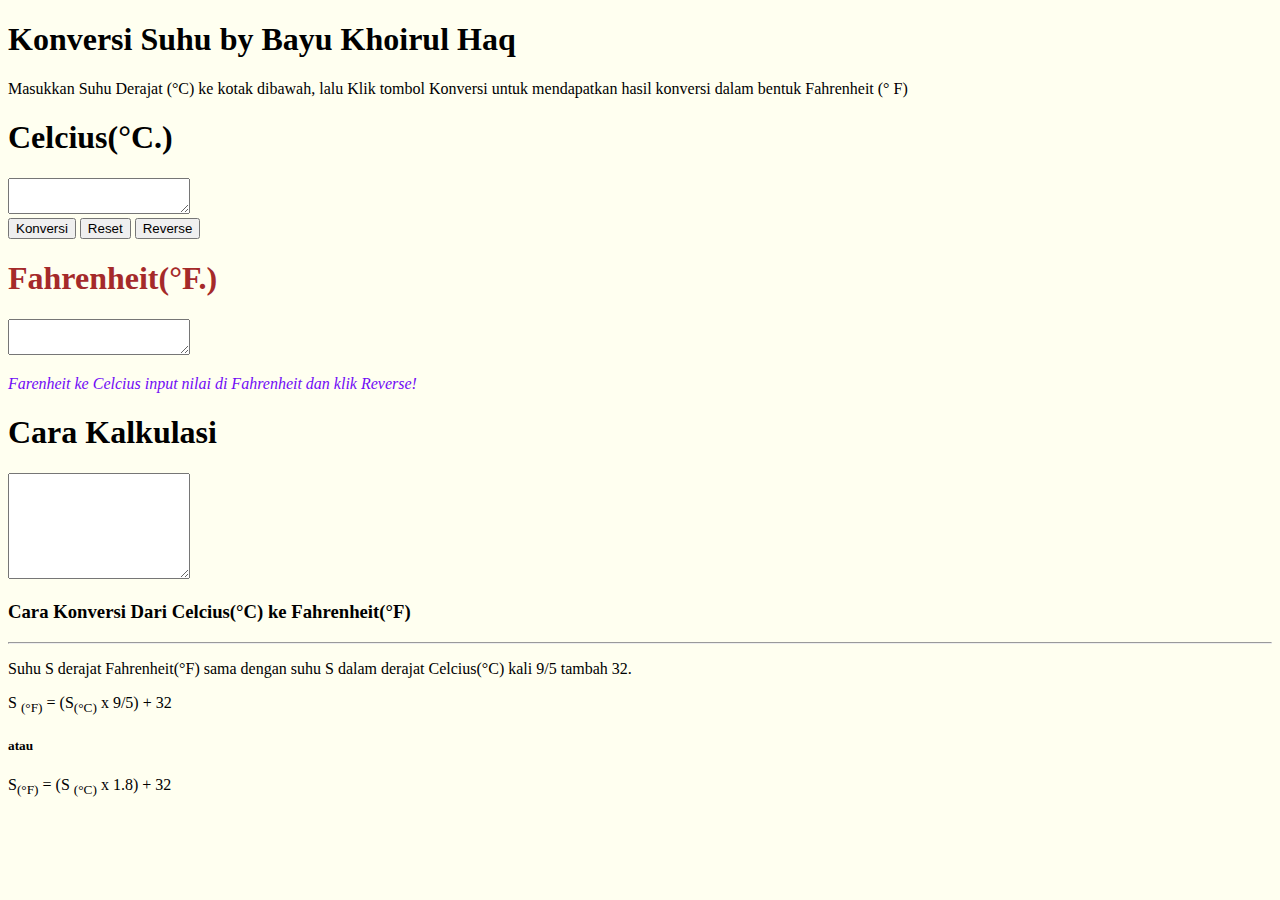
<file: index.html>
<!DOCTYPE html>
<html>
    <head>
        <title>Kalkulator Suhu</title>
    </head>
    <body style="background-color: ivory;">
      <main>
        <h1 class="judul">Konversi Suhu by Bayu Khoirul Haq</h1>
        <p>Masukkan Suhu Derajat (&deg;C) ke kotak dibawah, lalu Klik tombol Konversi untuk mendapatkan hasil konversi dalam bentuk Fahrenheit (&deg; F)</p>
        <section>
          <!-- Kotak Celcius -->
          <div>
            <h1>Celcius(&deg;C.)</h1>
            <textarea id="inptTextCel"></textarea>
          </div>
          <!--Tombol-->
          <button id="btnKonversi" class="button-Submit">Konversi</button>
          <button id="btnReset" class="button-Reset">Reset</button>
          <button id="btnReverse" class="button-Reverse">Reverse</button>
          <!-- Kotak Fahrenheit -->
          <div>
            <h1 style="color: brown;">Fahrenheit(&deg;F.)</h1>
            <textarea id="inptTextFar"></textarea>
            <p style="font-size: 1rem; margin-top: 1rem; color: rgb(113, 11, 246)">
              <i>
                Farenheit ke Celcius input nilai di Fahrenheit dan klik Reverse!</i
              >
              </p>
          </div>
          <!--Cara perhitungan-->
          <div>
            <h1>Cara Kalkulasi</h1>
            <textarea id="inptTextCalculation" style="height: 100px"></textarea>
          </div>
  
          <!--Cara Menghitung-->
          <div>
            <article>
              <h3>Cara Konversi Dari Celcius(&deg;C) ke Fahrenheit(&deg;F)</h3>
            </article>
            <hr />
            <article>
              <p>
                Suhu <span>S</span> derajat Fahrenheit(&deg;F) sama dengan suhu
                <span>S</span> dalam derajat Celcius(&deg;C) kali
                <span>9/5 </span>tambah <span>32. </span>
              </p>
              <p>S <sub>(&deg;F)</sub> = (S<sub>(&deg;C)</sub> x 9/5) + 32</p>
              <h5>atau</h5>
              <p>S<sub>(&deg;F)</sub> = (S <sub>(&deg;C)</sub> x 1.8) + 32</p>
            </article>
          </div>
        </section>
      </main>
  
      <script src="js/script.js"></script>
    </body>
</html>
</file>
